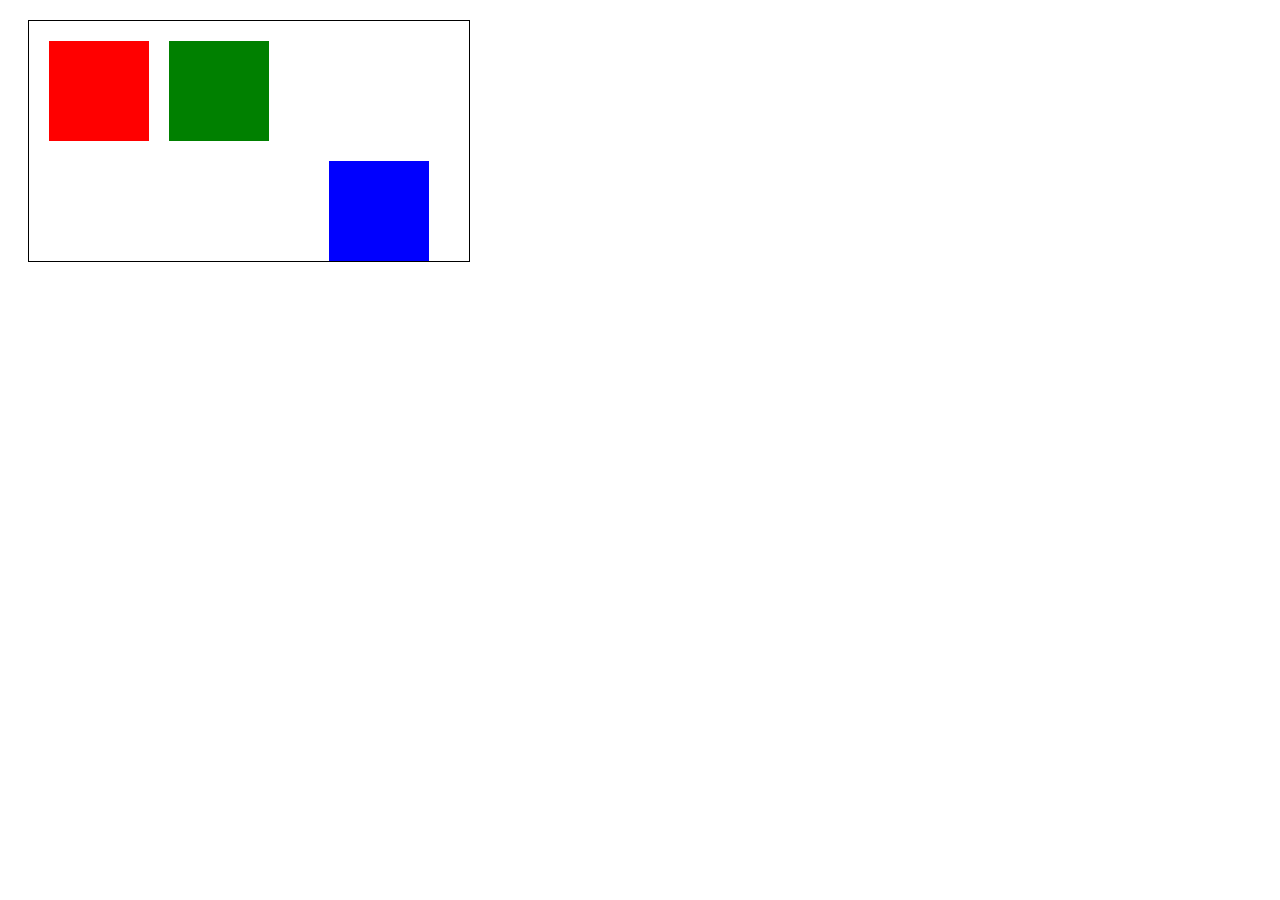
<file: absoluto/index.html>
<!DOCTYPE html>
<html lang="en">
<head>
    <meta charset="UTF-8">
    <meta name="viewport" content="width=device-width, initial-scale=1.0">
    <link rel="stylesheet" href="./style.css">
    <title>Posicionamiento absoluto</title>
</head>
<body>
   <div class="container">
    <div class="red-box"></div>
    <div class="blue-box"></div>
    <div class="green-box"></div>
   </div> 
</body>
</html>
</file>
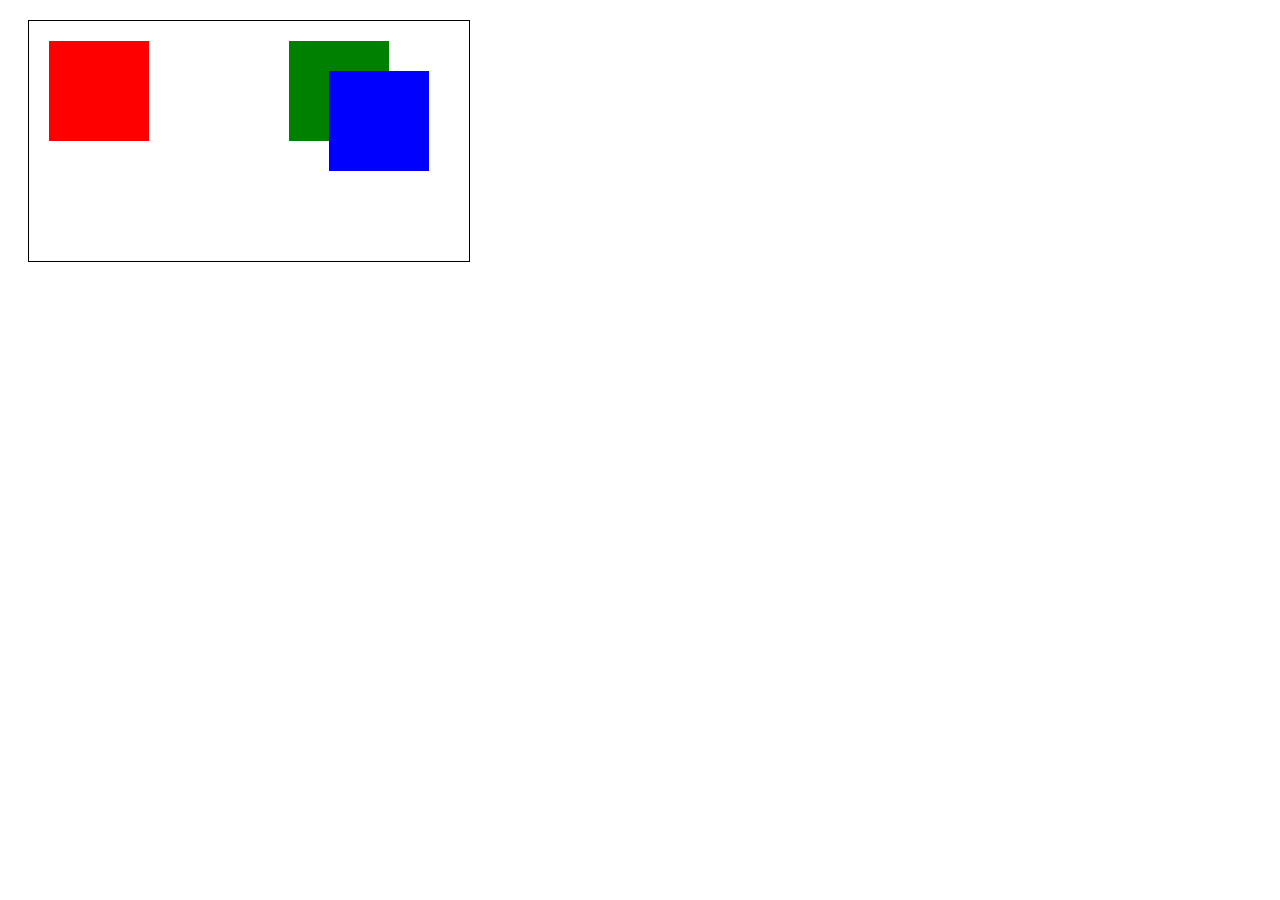
<file: estático/index.html>
<!DOCTYPE html>
<html lang="en">
<head>
    <meta charset="UTF-8">
    <meta name="viewport" content="width=device-width, initial-scale=1.0">
    <link rel="stylesheet" href="./style.css">
    <title>Posicionamiento estático</title>
</head>
<body>
   <div class="container">
    <div class="red-box"></div>
    <div class="blue-box"></div>
    <div class="green-box"></div>
   </div> 
</body>
</html>
</file>
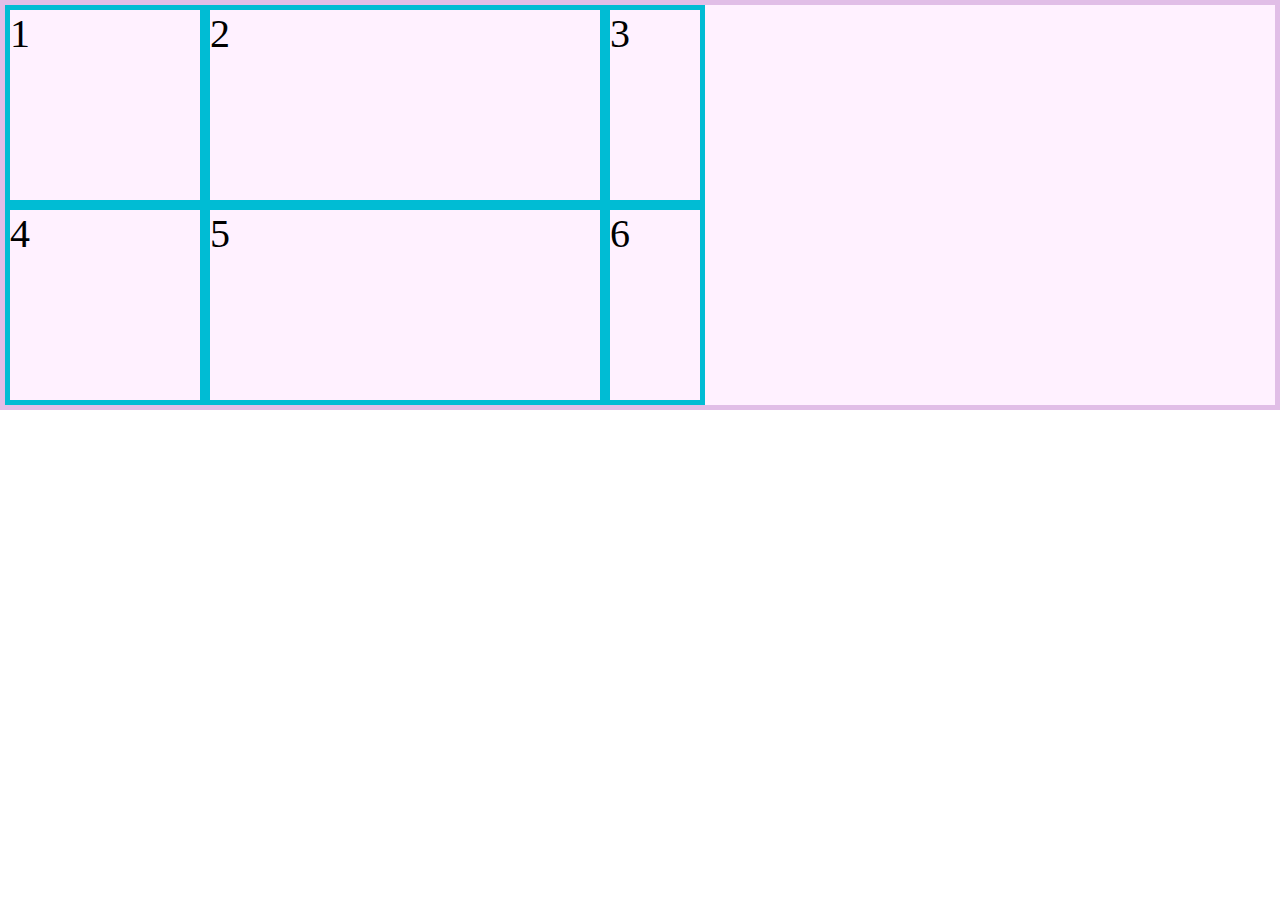
<file: grid/index.html>
<!DOCTYPE html>
<html lang="en">
<head>
    <meta charset="UTF-8">
    <meta name="viewport" content="width=device-width, initial-scale=1.0">
    <link rel="stylesheet" href="../grid/style.css">
    <title>CSS grid Layout</title>
</head>
<body>
    <div class="container">
        <div class = "item">1</div>
        <div class = "item">2</div>
        <div class = "item">3</div>
        <div class = "item">4</div>
        <div class = "item">5</div>
        <div class = "item">6</div>
    </div>
    
</body>
</html>
</file>
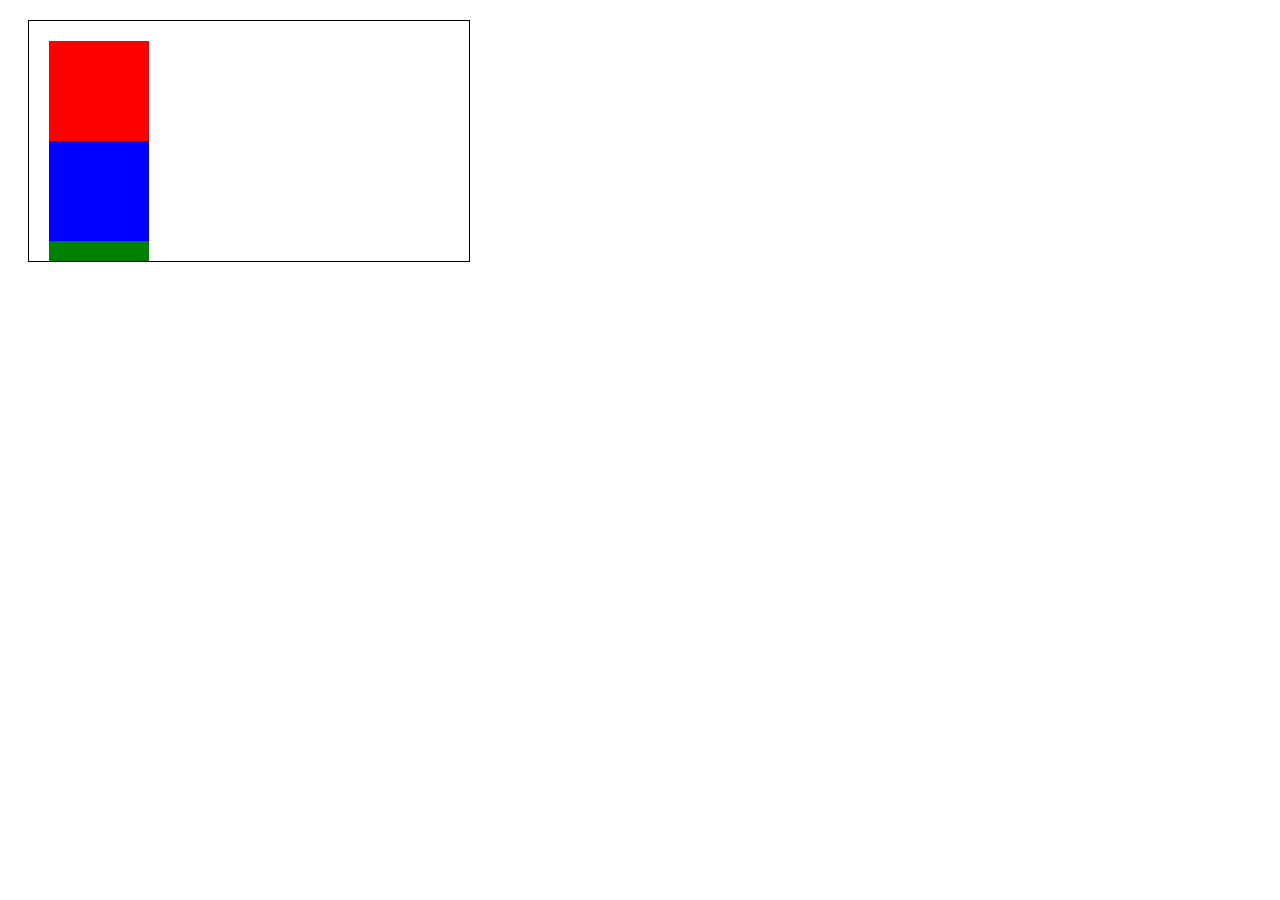
<file: sticky/index.html>
<!DOCTYPE html>
<html lang="en">
<head>
    <meta charset="UTF-8">
    <meta name="viewport" content="width=device-width, initial-scale=1.0">
    <link rel="stylesheet" href="./style.css">
    <title>Posicionamiento absoluto</title>
</head>
<body>
   <div class="container">
    <div class="red-box"></div>
    <div class="blue-box"></div>
    <div class="green-box"></div>
    <div class="gray-box"></div>
   </div> 
</body>
</html>
</file>
<file: absoluto/style.css>
.container {
    margin: 20px;
    height: 200px;
    display: flex;
    border: 1px solid black;
    padding: 20px;
    width: 400px;
    position: relative;
}

.red-box {
    background-color: red;
    /* bottom: 200px; No funciona por la posición estática */
}

/* Item con posicionamiento relativo */
.blue-box {
    background-color: blue;
    position: absolute;
    bottom: 0;
    right: 20px;
}

.green-box {
    background-color: green;
}

.red-box, .blue-box, .green-box {
    width: 100px;
    height: 100px;
    margin-right: 20px;
}
</file>
<file: estático/style.css>
.container {
    margin: 20px;
    height: 200px;
    display: flex;
    border: 1px solid black;
    padding: 20px;
    width: 400px;
}

.red-box {
    background-color: red;
    /* bottom: 200px; No funciona por la posición estática */
}

/* Item con posicionamiento relativo */
.blue-box {
    background-color: blue;
    position: relative;
    top: 30px;
    left: 160px;
}

.green-box {
    background-color: green;
}

.red-box, .blue-box, .green-box {
    width: 100px;
    height: 100px;
    margin-right: 20px;
}
</file>
<file: grid/style.css>
* {
    box-sizing: border-box;
    margin: 0;
    padding: 0;
}
html {
    font-size: 62.5%;
}
.container{
    border: 5px solid #e1bee7;
    background-color: #fff1ff;
    display: grid;
    grid-template-columns: 200px  400px  100px;
    grid-auto-rows: 200px;
}

.item {
    border: 5px solid #00bcd4;
    font-size: 4rem;
}
</file>
<file: sticky/style.css>
.container {
    margin: 20px;
    height: 200px;
    border: 1px solid black;
    padding: 20px;
    width: 400px;
    overflow-y: auto;
}

.red-box {
    background-color: red;
    /* bottom: 200px; No funciona por la posición estática */
}

/* Item con posicionamiento relativo */
.blue-box {
    background-color: blue;
    position: sticky;
    top: 10px;
}

.green-box {
    background-color: green;
}

.gray-box {
    background-color: gray;
    width: 100px;
    height: 300px;
}

.red-box, .blue-box, .green-box {
    width: 100px;
    height: 100px;
    margin-right: 20px;
}
</file>
